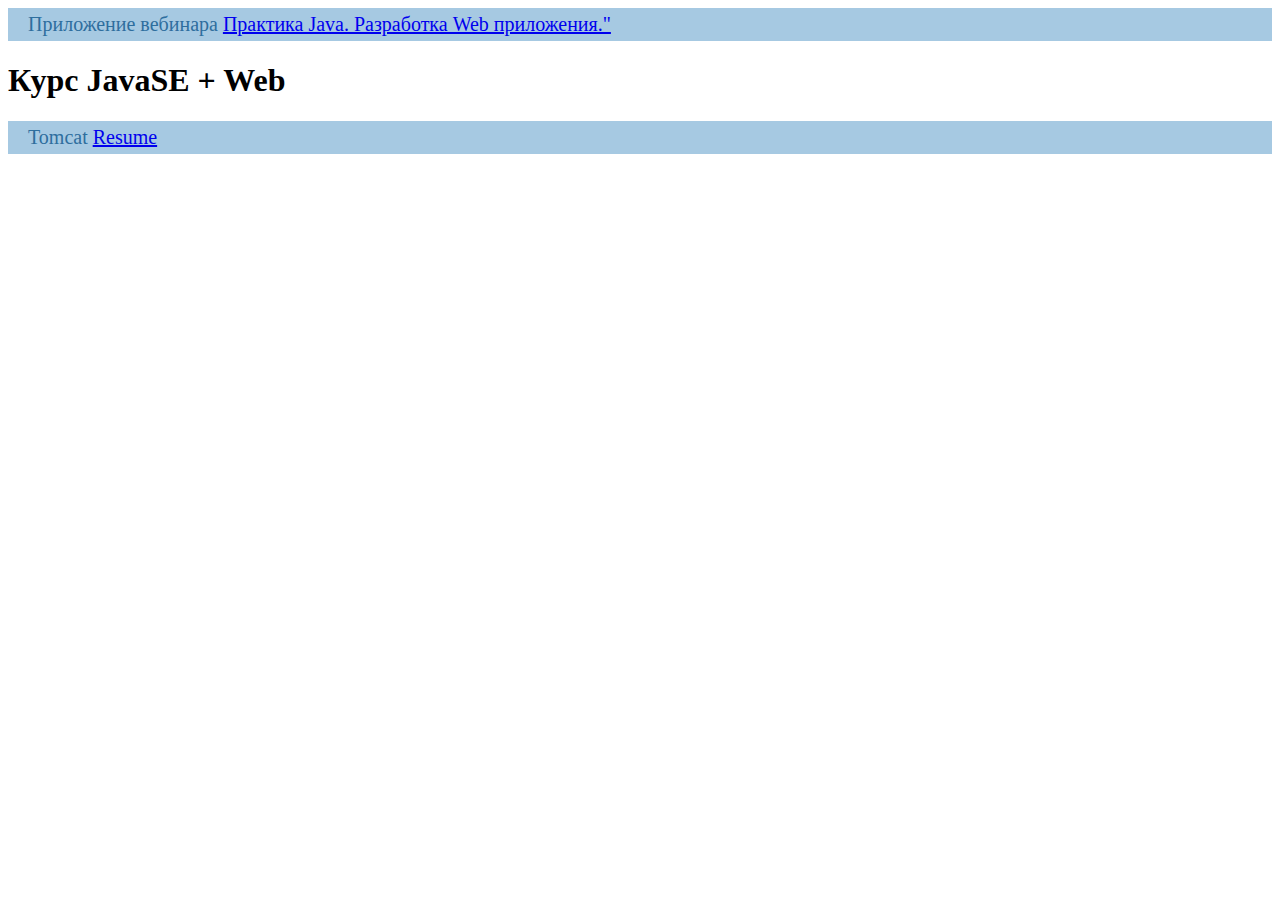
<file: src/ru/javawebinar/basejava/web/index.html>
<!DOCTYPE html>
<html>
<head>
    <meta charset="UTF-8">
    <link rel="stylesheet" href="css/style.css">
    <title>Курс JavaSE + Web.</title>
</head>
<body>
<header>Приложение вебинара <a href="http://javawebinar.ru/basejava/" target="_blank">Практика Java. Разработка Web
    приложения."</a></header>
<h1>Курс JavaSE + Web</h1>
<footer>Tomcat <a href="http://localhost:8080/resumes/resume/" target="_self">Resume</a></footer>
</body>
</html>
</file>
<file: src/ru/javawebinar/basejava/web/css/style.css>
header {
    background: none repeat scroll 0 0 #A6C9E2;
    color: #2E6E9E;
    font-size: 20px;
    padding: 5px 20px;
}

footer {
    background: none repeat scroll 0 0 #A6C9E2;
    color: #2E6E9E;
    font-size: 20px;
    padding: 5px 20px;
    margin: 20px 0;
}

h2 {
    text-align: center;
}

.table{
    border: 1px solid #eee;
    table-layout: fixed;
    width: 50%;
    margin-bottom: 20px;
    margin-left: auto;
    margin-right: auto;
}
.table th {
    font-weight: bold;
    padding: 5px;
    background: #efefef;
    border: 1px solid #dddddd;
}
.table td{
    padding: 5px 10px;
    border: 1px solid #eee;
    text-align: left;
}
.table tbody tr:nth-child(odd){
    background: #fff;
}
.table tbody tr:nth-child(even){
    background: #F7F7F7;
}
</file>
